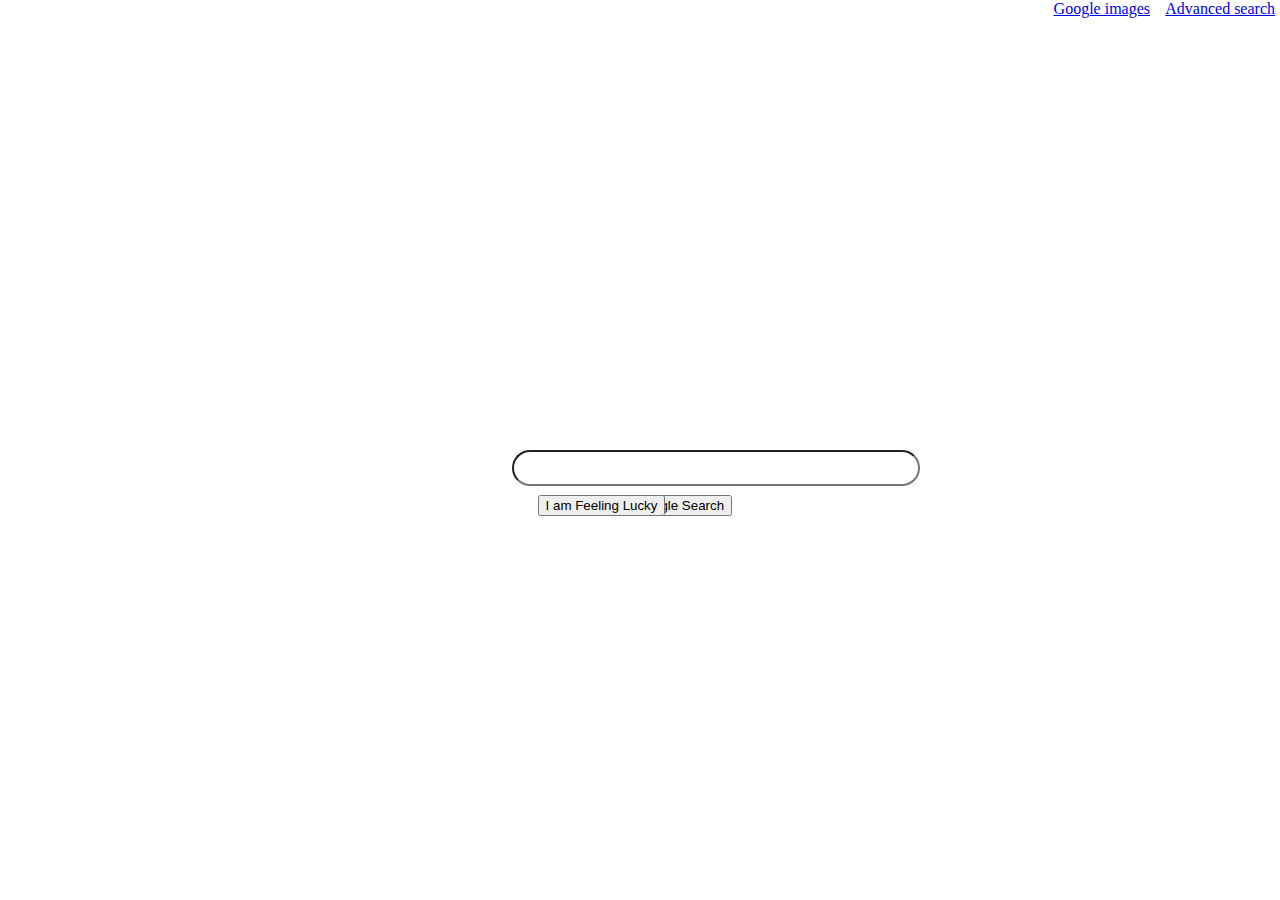
<file: index.html>
<!DOCTYPE html>
<html lang="en">
    <head>
        <title>Search</title>
       <link rel="stylesheet" href="1.css">
    </head>
    <body>
        <form  action="https://google.com/search">
           <div> <input id="ls" type="text" name="q"> </div>
            <input class="button" type="submit" value="Google Search">
           <input id="button3" type="submit" name="btnI" value="I am Feeling Lucky" class="button">
        </form>
        <a  href="index1.html">Google images</a>
        <a  href="index2.html">Advanced search</a>
    </body>
</html>
</file>
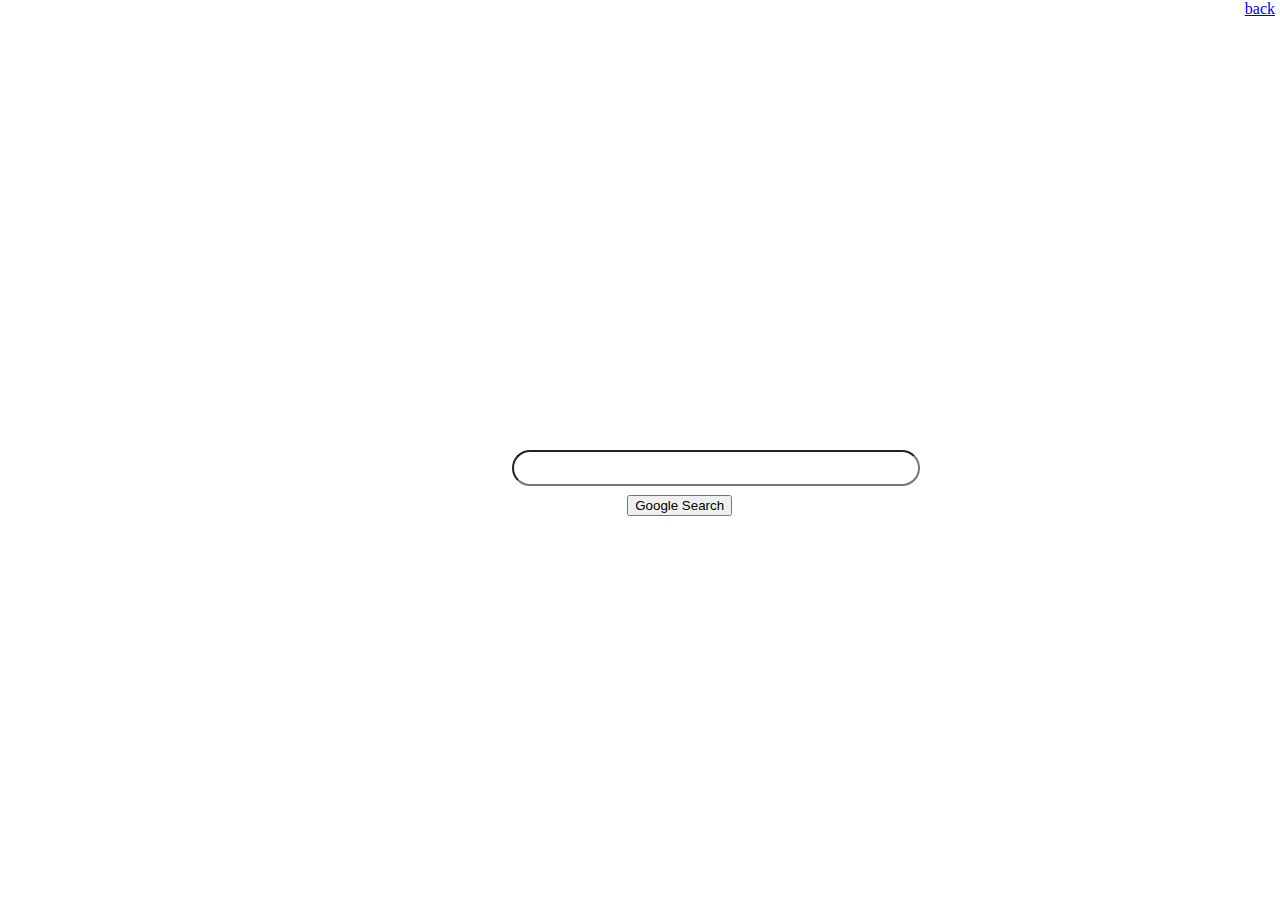
<file: index1.html>
<!DOCTYPE html>
<html lang="en">
<head>
    <title>Search</title>
    <link rel="stylesheet" href="1.css">
</head>
<body>
<form   method="get" action="http://google.com/images">
    <div> <input id="ls2" type="text" name="q" > </div>
    <input class="button" type="submit" value="Google Search">

</form>
<a href="index.html">back</a>
</body>
</html>
</file>
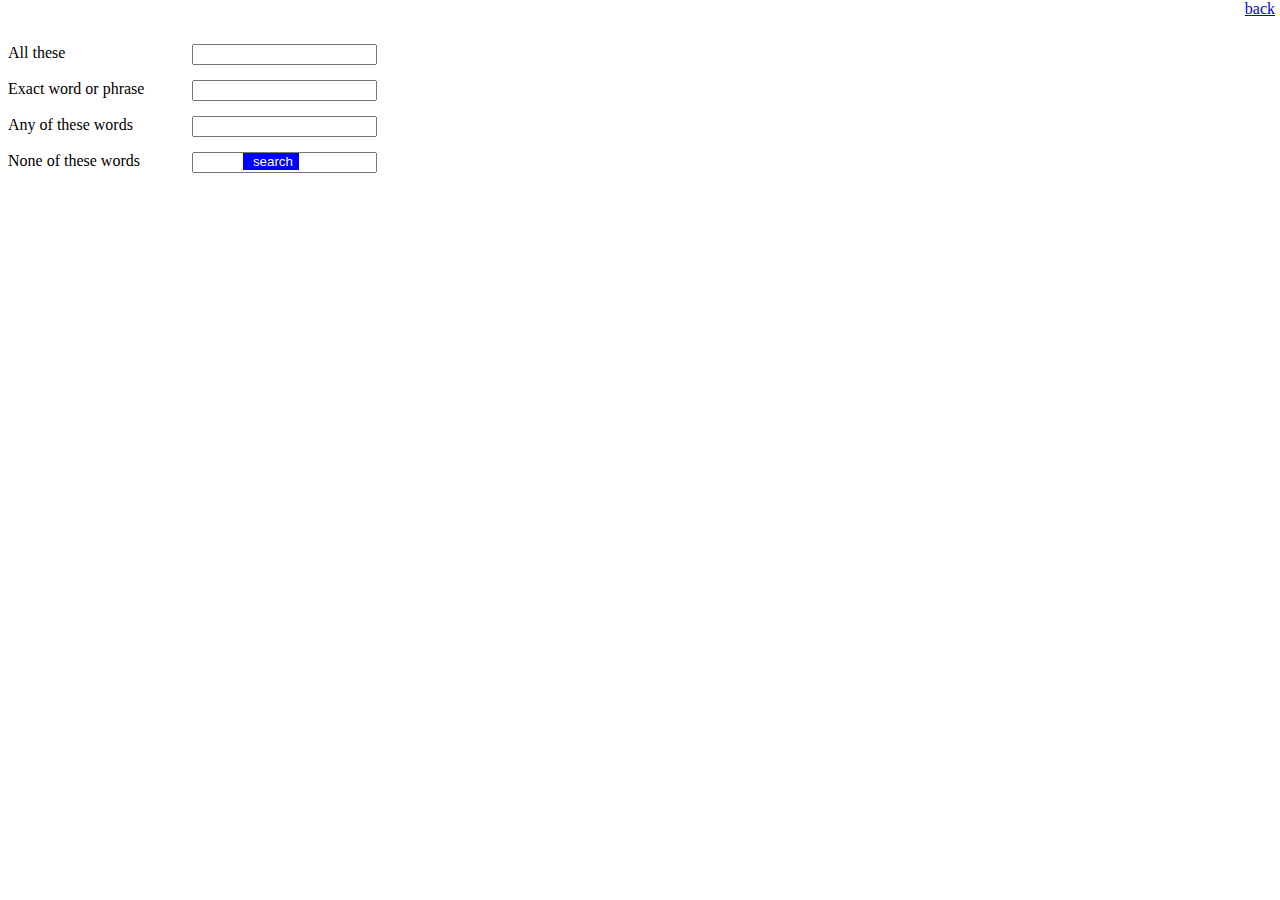
<file: index2.html>
<!DOCTYPE html>
<html lang="en">
<head>
    <title>search</title>
       <link rel="stylesheet" href="1.css">
</head>
<body>
<form method="get" action="https://google.com/search">
             <br><br>All these <input class="as" type="text" name="as_q" >
            <br><br>Exact word or phrase<input class="as" type="text" name="as_epq" >
            <br><br>Any of these words<input class="as" type="text" name="as_oq" >
            <br><br>None of these words<input class="as" type="text" name="as_eq" >
            <input id="button2" type="submit" value=" search">
</form>

<div>
</div>
<a href="index.html">back</a>
</body>
</html>
</file>
<file: 1.css>
a[href="index1.html"]
{position:absolute;
top:0px;
right:130px; }
    a[href="index2.html"] {position:absolute;
    top:0px;
    right:5px; }
  a[href="index.html"]{position:absolute;
    top:0px;
    right:5px;}
 #ls{border-radius:20px; width:400px;
 height:30px; outline: none;
     }
 #ls2{width:400px;
 height:30px; border-radius:20px;
 outline: none;}
 div{position: absolute;  top: 50%;
        left: 40%; }
.button{position:absolute;
top:55%;
left:49%;}
div{text-align:left;}
#button2{position: absolute;  top: 17%;
        left: 19%; color:white; background-color:blue; border:none; outline:none;}
#as{position:absolute;
left:20px;}
.as{position:absolute;
left:15%;}
#button3{position:absolute;
top:55%;
left:42%;}
</file>
